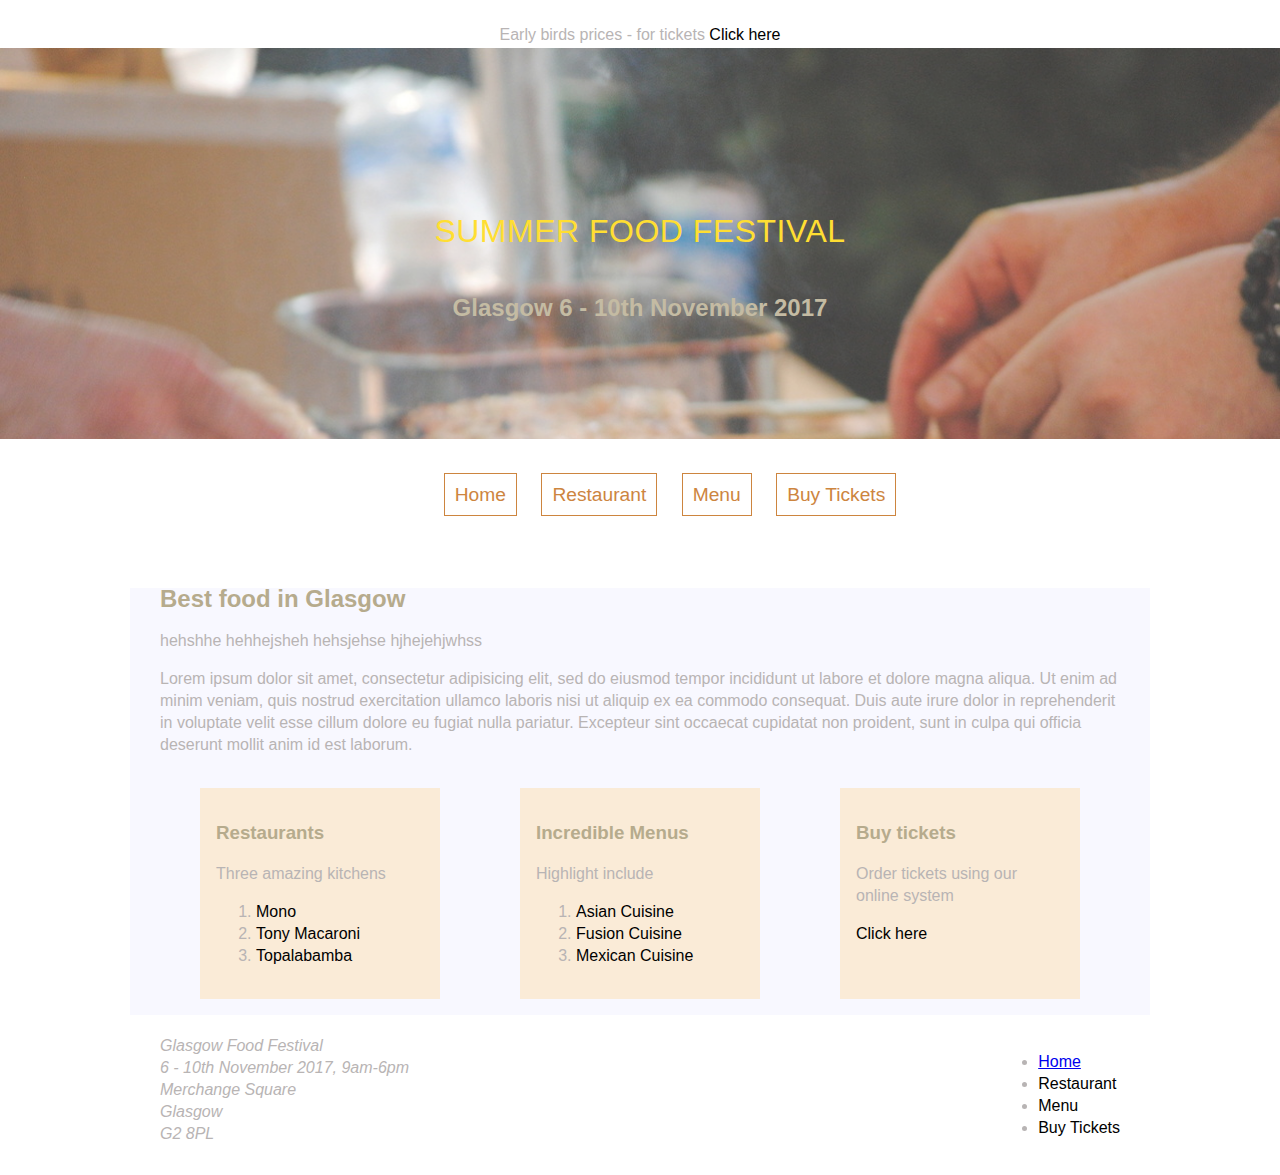
<file: index.html>
<!DOCTYPE html>
<html lang="en">
<head>
  <meta charset="UTF-8">
  <meta name="viewport" content="width=device-width, initial-scale=1.0">
  <meta http-equiv="X-UA-Compatible" content="ie=edge">
  <link rel="stylesheet" href="style.css">

  <title>Summer Foods</title>
</head>
<body>
  <div id="earlyBird">
    <p>Early birds prices - for tickets <a class="link" href="buy_ticket.html">Click here</a>
    </p>
  </div>

  <header>
  <h1>Summer Food Festival</h1>
  <h2>Glasgow 6 - 10th November 2017</h2>

  </header>

  <nav>
    <ul>
      <li id="activePage"><a href="index.html">Home</a></li>
        <li><a href="restuarant.html">Restaurant</a></li>
        <li><a href="menu.html">Menu</a></li>
          <li><a href="buy_tickets.html">Buy Tickets</a></li>

    </ul>
  </nav>

<main>
  <section>
    <h2 class="smallIntro">Best food in Glasgow</h2>
    <p>hehshhe hehhejsheh hehsjehse hjhejehjwhss</p>
    <p>Lorem ipsum dolor sit amet, consectetur adipisicing elit, sed do eiusmod tempor incididunt ut labore et dolore magna aliqua. Ut enim ad minim veniam, quis nostrud exercitation ullamco laboris nisi ut aliquip ex ea commodo consequat. Duis aute irure dolor in reprehenderit in voluptate velit esse cillum dolore eu fugiat nulla pariatur. Excepteur sint occaecat cupidatat non proident, sunt in culpa qui officia deserunt mollit anim id est laborum.</p>

  </section>

  <section id="sectionPanels">
    <figure>
      <h3>Restaurants</h3>
      <p>Three amazing kitchens</p>
      <ol>
        <li><a class="link" href="restaurants.html#one">Mono</a></li>
        <li><a class="link" href="restaurants.html#two">Tony Macaroni</a></li>
        <li><a class="link" href="restaurants.html#three">Topalabamba</a></li>
      </ol>

    </figure>

    <figure>
      <h3>Incredible Menus</h3>
      <p>Highlight include</p>
      <ol>
        <li><a class="link" href="restaurants.html#one">Asian Cuisine</a></li>
        <li><a class="link" href="restaurants.html#two">Fusion Cuisine</a></li>
        <li><a class="link" href="restaurants.html#three">Mexican Cuisine</a></li>
      </ol>

    </figure>
    <figure>
      <h3>Buy tickets</h3>
        <p>Order tickets using our online system</p>
        <p><a class="link" href="tickets.html">Click here</a></p>
    </figure>
  </section>

</main>

<footer>
  <address>
    <strong>Glasgow Food Festival</strong><br>
    6 - 10th November 2017, 9am-6pm <br>
    Merchange Square<br>
    Glasgow<br>
    G2 8PL
  </address>

  <ul>
    <li id="activePage"><a href="index.html">Home</a></li>
      <li><a class="link" href="restuarant.html">Restaurant</a></li>
      <li><a class="link" href="menu.html">Menu</a></li>
        <li><a class="link" href="buy_tickets.html">Buy Tickets</a></li>

  </ul>




</footer>

</body>
</html>
</file>
<file: style.css>
body {
  color: #b8b4b4;
  font: 300 16px/22px "Lato", "Open Sans", "Helvetica Neue", Helvetica, Arial, sans-serif;
  margin: auto;
}



#earlyBird {
  text-align: center;
  padding: 0.5em;
  height: 2em;

}

.link {
  text-decoration: none;
  color: black;
}

header {
  background-image: url('images/summer-food-festival-hero.jpg');
  background-size: cover;
  opacity:.8;
  text-align: center;
  color: #fff;
  line-height: 22px;
  padding: 100px;
  margin: 0 0 10px 0;
}

header > h1 {
  color: gold;
  font-weight: 400;
  letter-spacing: 0.5px;
  line-height: 44px;
  padding: 40px 0 22px 0;
  text-transform: uppercase;
}



nav {
  width: 960px;
  margin: 0 auto;
  text-align:center;
  padding:20px;
}

nav li {
  display: inline-block;
  padding-left: 20px;
  font-family: 'Oswald', sans-serif;
  font-size: 1.2em;
  line-height: 5px;
  height: 40px;
}
nav ul li a {
    padding: 10px;
    border: 1px peru solid;
}

nav ul li a:link {
  color: peru;
  text-decoration: none;
}

nav ul li a:hover {
  color: black;
}

nav ul li a:visited {
  color: peru;
}

main {
  margin: 0 auto;
  width: 960px;
  padding-left: 30px;
  padding-right: 30px;
  background-color: ghostwhite;
}

h1, h2, h3, h4, h5, h6 {
  color: #b6ab8d;
}

#sectionPanels {
  display: flex;
  justify-content: space-between;

}

#sectionPanels > figure {
  background: antiquewhite;
  width: 15em;
  padding: 1em;
}

#sectionPanels > figure > ol > li > a {
  text-decoration: none;

}

footer {
  display: flex;
  justify-content: space-between;
  margin: 0 auto;
  padding: 20px;
  width: 960px;

}
.flex2boxes {
  display: flex;
  justify-content: space-between;
}

#ticketForm {
  background: white;
  width: 30em;
  padding: 1em;
}

.flexform li {
  display: flex;
  flex-wrap: wrap;
  align-items: center;
}

.flexform li label {
  padding: 8px;
  font-weight: 300;
  letter-spacing: .09em;
  text-transform: uppercase;
}

.flexform input {
  padding: 15px;
  border: none;
  font-size: 18px;
}

.flexform > li {
  margin-bottom: 20px;

}

.flexform > li > label {
  flex: 1 0 120px;
  max-width: 230px;
}
</file>
